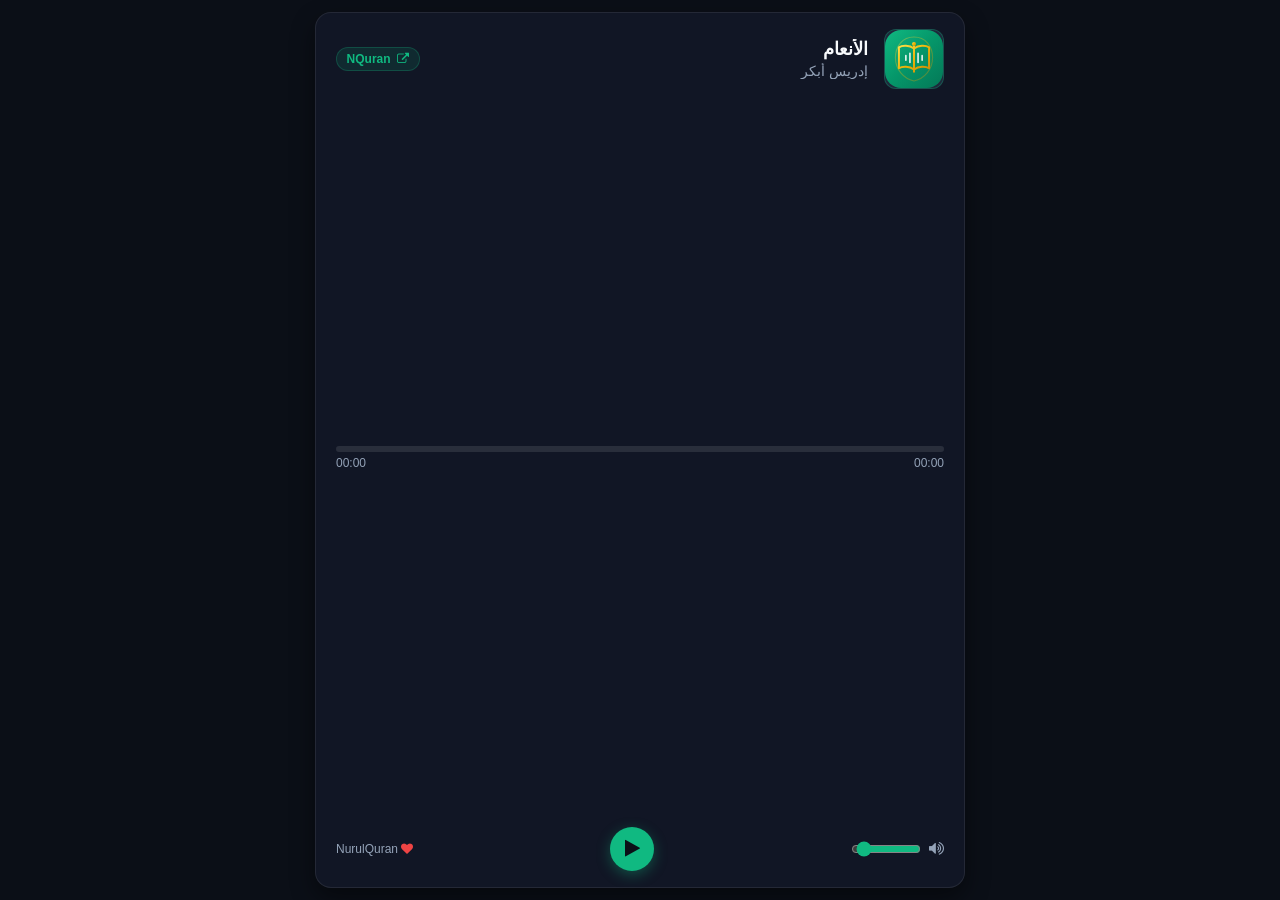
<file: embed.html>
<!DOCTYPE html>
<html lang="ar" dir="rtl">
<head>
  <meta charset="UTF-8">
  <meta name="viewport" content="width=device-width, initial-scale=1.0">
  <title>NQuran Embed Player</title>
  <link rel="icon" type="image/svg+xml" href="favicon.svg">
  <link rel="stylesheet" href="https://cdnjs.cloudflare.com/ajax/libs/font-awesome/4.7.0/css/font-awesome.min.css">
  <style>
    :root {
      --bg-dark: #0b0f17;
      --bg-card: rgba(18, 24, 38, 0.95);
      --accent-emerald: #10b981;
      --accent-gold: #f59e0b;
      --text-main: #f8fafc;
      --text-muted: #94a3b8;
      --border-subtle: rgba(255, 255, 255, 0.08);
      --font-family: -apple-system, BlinkMacSystemFont, 'Segoe UI', Roboto, 'Noto Sans', sans-serif;
    }
    * {
      box-sizing: border-box;
      margin: 0;
      padding: 0;
      user-select: none;
    }
    body {
      background: var(--bg-dark);
      color: var(--text-main);
      font-family: var(--font-family);
      overflow: hidden;
      height: 100vh;
      display: flex;
      align-items: center;
      justify-content: center;
      padding: 0.75rem;
    }
    .embed-card {
      width: 100%;
      height: 100%;
      max-width: 650px;
      background: var(--bg-card);
      border: 1px solid var(--border-subtle);
      border-radius: 16px;
      padding: 1rem 1.25rem;
      display: flex;
      flex-direction: column;
      justify-content: space-between;
      box-shadow: 0 10px 25px rgba(0, 0, 0, 0.45);
      position: relative;
    }
    .embed-header {
      display: flex;
      align-items: center;
      gap: 1rem;
    }
    .embed-cover {
      width: 60px;
      height: 60px;
      border-radius: 12px;
      object-fit: cover;
      border: 1px solid rgba(16, 185, 129, 0.3);
      background: #1e293b;
      flex-shrink: 0;
    }
    .embed-meta {
      flex: 1;
      min-width: 0;
    }
    .embed-title {
      font-size: 1.1rem;
      font-weight: 700;
      color: var(--text-main);
      white-space: nowrap;
      overflow: hidden;
      text-overflow: ellipsis;
    }
    .embed-reciter {
      font-size: 0.85rem;
      color: var(--text-muted);
      margin-top: 0.2rem;
      white-space: nowrap;
      overflow: hidden;
      text-overflow: ellipsis;
    }
    .embed-brand {
      display: inline-flex;
      align-items: center;
      gap: 0.4rem;
      font-size: 0.75rem;
      color: var(--accent-emerald);
      text-decoration: none;
      padding: 0.25rem 0.6rem;
      border-radius: 9999px;
      background: rgba(16, 185, 129, 0.12);
      border: 1px solid rgba(16, 185, 129, 0.25);
      font-weight: 600;
      transition: background 0.2s;
    }
    .embed-brand:hover {
      background: rgba(16, 185, 129, 0.22);
    }
    .embed-scrubber-box {
      margin: 0.5rem 0 0.25rem;
    }
    .scrubber-track {
      width: 100%;
      height: 6px;
      background: rgba(255, 255, 255, 0.1);
      border-radius: 9999px;
      cursor: pointer;
      position: relative;
      overflow: hidden;
    }
    .scrubber-fill {
      height: 100%;
      width: 0%;
      background: linear-gradient(90deg, var(--accent-emerald), var(--accent-gold));
      border-radius: 9999px;
      transition: width 0.1s linear;
    }
    .time-row {
      display: flex;
      justify-content: space-between;
      font-size: 0.75rem;
      color: var(--text-muted);
      margin-top: 0.3rem;
      direction: ltr;
    }
    .embed-controls {
      display: flex;
      align-items: center;
      justify-content: space-between;
      margin-top: 0.25rem;
    }
    .btn-play-toggle {
      width: 44px;
      height: 44px;
      border-radius: 50%;
      background: var(--accent-emerald);
      color: #0b0f17;
      border: none;
      font-size: 1.2rem;
      cursor: pointer;
      display: inline-flex;
      align-items: center;
      justify-content: center;
      box-shadow: 0 4px 14px rgba(16, 185, 129, 0.35);
      transition: transform 0.15s, background 0.2s;
    }
    .btn-play-toggle:hover {
      transform: scale(1.05);
      background: #059669;
    }
    .volume-box {
      display: flex;
      align-items: center;
      gap: 0.5rem;
    }
    .volume-btn {
      background: none;
      border: none;
      color: var(--text-muted);
      cursor: pointer;
      font-size: 1rem;
    }
    .volume-slider {
      width: 70px;
      accent-color: var(--accent-emerald);
      cursor: pointer;
    }
    @media (max-width: 480px) {
      .embed-card {
        padding: 0.75rem;
      }
      .embed-cover {
        width: 48px;
        height: 48px;
      }
      .volume-slider {
        width: 50px;
      }
    }
  </style>
</head>
<body>
  <div class="embed-card">
    <div class="embed-header">
      <img id="trackCover" src="favicon.svg" alt="Cover" class="embed-cover">
      <div class="embed-meta">
        <div id="trackTitle" class="embed-title">الأنعام</div>
        <div id="trackReciter" class="embed-reciter">إدريس أبكر</div>
      </div>
      <a href="https://tvquran.pages.dev" target="_blank" rel="noopener" class="embed-brand" title="Open NQuran">
        <i class="fa fa-external-link"></i> NQuran
      </a>
    </div>

    <div class="embed-scrubber-box">
      <div class="scrubber-track" id="scrubberTrack">
        <div class="scrubber-fill" id="scrubberFill"></div>
      </div>
      <div class="time-row">
        <span id="currentTime">00:00</span>
        <span id="durationTime">00:00</span>
      </div>
    </div>

    <div class="embed-controls">
      <div class="volume-box">
        <button class="volume-btn" id="volBtn"><i class="fa fa-volume-up"></i></button>
        <input type="range" min="0" max="1" step="0.05" value="0.9" class="volume-slider" id="volSlider">
      </div>

      <button class="btn-play-toggle" id="btnPlay" title="Play / Pause">
        <i class="fa fa-play" id="playIcon"></i>
      </button>

      <div style="font-size:0.75rem; color:var(--text-muted);">
        <i class="fa fa-heart" style="color:#ef4444;"></i> NurulQuran
      </div>
    </div>
  </div>

  <audio id="audioElement" preload="metadata"></audio>

  <script src="js/data.js"></script>
  <script>
    const params = new URLSearchParams(window.location.search);
    const audio = document.getElementById('audioElement');
    const btnPlay = document.getElementById('btnPlay');
    const playIcon = document.getElementById('playIcon');
    const scrubberTrack = document.getElementById('scrubberTrack');
    const scrubberFill = document.getElementById('scrubberFill');
    const currentTimeEl = document.getElementById('currentTime');
    const durationTimeEl = document.getElementById('durationTime');
    const trackTitle = document.getElementById('trackTitle');
    const trackReciter = document.getElementById('trackReciter');
    const trackCover = document.getElementById('trackCover');
    const volSlider = document.getElementById('volSlider');
    const volBtn = document.getElementById('volBtn');

    // Resolve track info from query params
    let title = params.get('title');
    let artist = params.get('artist') || params.get('reciter');
    let audioUrl = params.get('audio') || params.get('url');
    let coverUrl = params.get('cover');
    const trackParam = params.get('track');

    // If track ID given, try to find in data
    if (trackParam && window.TVQURAN_DATA) {
      if (trackParam.startsWith('urdu-')) {
        const lecture = (window.TVQURAN_DATA.urdu_lectures || []).find(l => l.id === trackParam);
        if (lecture) {
          title = lecture.title_ar || lecture.title_ur || lecture.title_en;
          artist = lecture.speaker_en || 'Ustadha Iffat Maqbool';
          audioUrl = lecture.audio_url || lecture.url;
          coverUrl = lecture.cover;
        }
      } else if (trackParam.startsWith('surah-')) {
        const parts = trackParam.split('-');
        if (parts.length >= 3) {
          const reciterId = parts.slice(1, -1).join('-');
          const surahId = parseInt(parts[parts.length - 1]);
          const s = window.TVQURAN_DATA.surahs.find(x => x.id === surahId);
          const r = window.TVQURAN_DATA.reciters.find(x => x.id === reciterId);
          if (s && r) {
            title = s.name_ar;
            artist = r.name_ar;
            audioUrl = window.TVQURAN_DATA.getSurahAudioUrl(r.id, s.id);
            coverUrl = r.avatar;
          }
        }
      } else if (trackParam.startsWith('http')) {
        audioUrl = trackParam;
      }
    }

    // Fallback default
    title = title || 'الأنعام';
    artist = artist || 'إدريس أبكر';
    audioUrl = audioUrl || 'https://server6.mp3quran.net/abkr/006.mp3';
    coverUrl = coverUrl || 'favicon.svg';

    trackTitle.textContent = title;
    trackReciter.textContent = artist;
    trackCover.src = coverUrl;
    audio.src = audioUrl;

    // CDNs for Quran audio fallback
    const fallbackCDNs = ['server6', 'server8', 'server10', 'server11'];
    let cdnIndex = 0;
    audio.addEventListener('error', () => {
      if (audio.src && audio.src.includes('mp3quran.net')) {
        cdnIndex++;
        if (cdnIndex < fallbackCDNs.length) {
          const newSrc = audio.src.replace(/server\d+/, fallbackCDNs[cdnIndex]);
          console.log('Switching embed audio to mirror:', newSrc);
          audio.src = newSrc;
          audio.play().catch(e => console.warn(e));
        }
      }
    });

    function formatTime(secs) {
      if (!secs || isNaN(secs)) return '00:00';
      const m = Math.floor(secs / 60);
      const s = Math.floor(secs % 60);
      return `${String(m).padStart(2, '0')}:${String(s).padStart(2, '0')}`;
    }

    btnPlay.addEventListener('click', () => {
      if (audio.paused) {
        audio.play().catch(e => console.warn(e));
      } else {
        audio.pause();
      }
    });

    audio.addEventListener('play', () => {
      playIcon.className = 'fa fa-pause';
    });

    audio.addEventListener('pause', () => {
      playIcon.className = 'fa fa-play';
    });

    audio.addEventListener('loadedmetadata', () => {
      durationTimeEl.textContent = formatTime(audio.duration);
    });

    audio.addEventListener('timeupdate', () => {
      if (!audio.duration) return;
      const pct = (audio.currentTime / audio.duration) * 100;
      scrubberFill.style.width = `${pct}%`;
      currentTimeEl.textContent = formatTime(audio.currentTime);
    });

    scrubberTrack.addEventListener('click', (e) => {
      if (!audio.duration) return;
      const rect = scrubberTrack.getBoundingClientRect();
      const pos = (e.clientX - rect.left) / rect.width;
      audio.currentTime = Math.max(0, Math.min(pos * audio.duration, audio.duration));
    });

    volSlider.addEventListener('input', (e) => {
      audio.volume = parseFloat(e.target.value);
      updateVolIcon();
    });

    volBtn.addEventListener('click', () => {
      audio.muted = !audio.muted;
      updateVolIcon();
    });

    function updateVolIcon() {
      const icon = volBtn.querySelector('i');
      if (audio.muted || audio.volume === 0) {
        icon.className = 'fa fa-volume-off';
      } else if (audio.volume < 0.5) {
        icon.className = 'fa fa-volume-down';
      } else {
        icon.className = 'fa fa-volume-up';
      }
    }

    if (params.get('autoplay') === '1') {
      audio.play().catch(e => console.warn('Autoplay prevented:', e));
    }
  </script>
</body>
</html>
</file>
